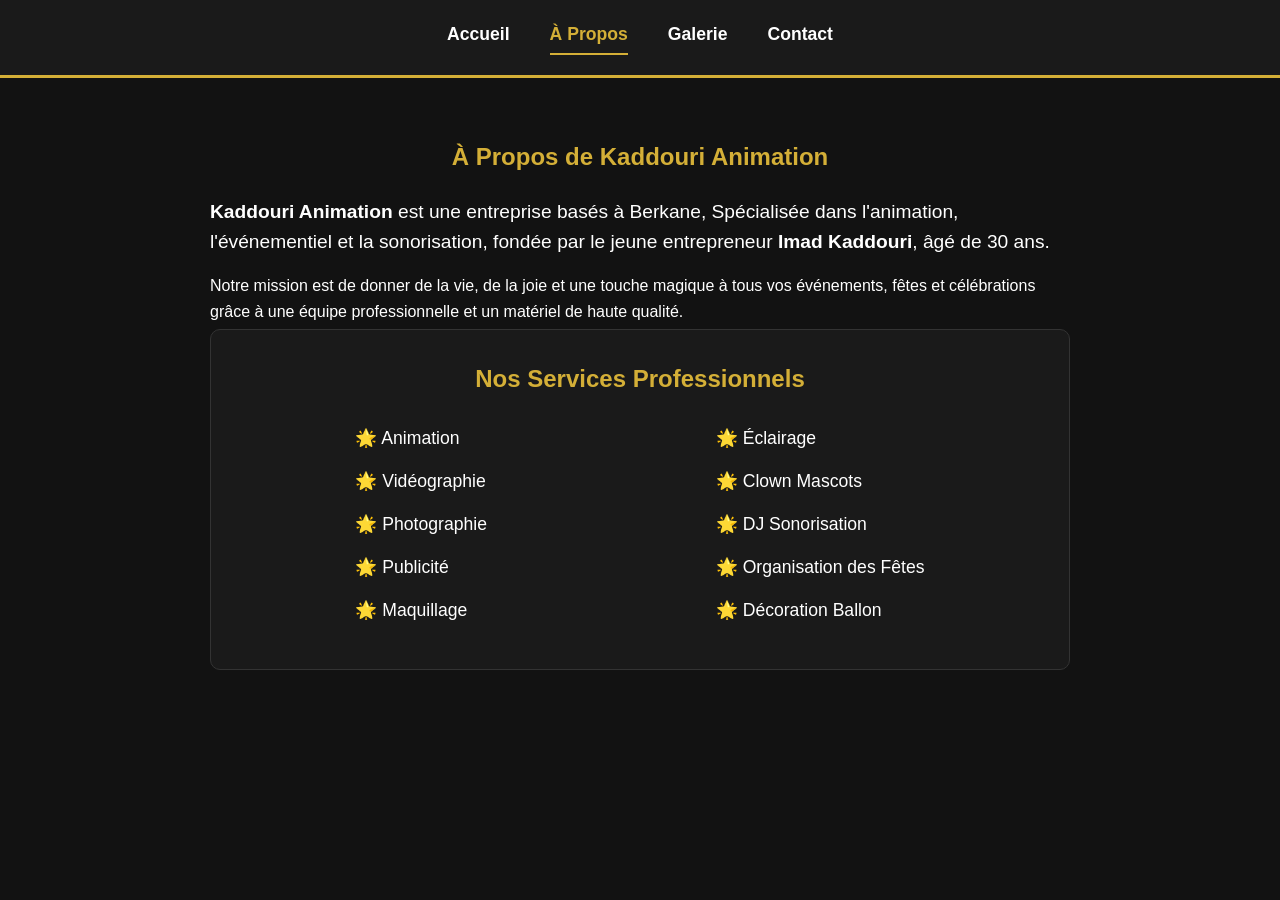
<file: about.html>
<!DOCTYPE html>
<html lang="fr">
<head>
    <meta charset="UTF-8">
    <meta name="viewport" content="width=device-width, initial-scale=1.0">
    <title>À Propos - Kaddouri Animation</title>
    <link rel="stylesheet" href="style.css">
</head>
<body>

    <nav>
        <a href="index.html">Accueil</a>
        <a href="about.html" class="active">À Propos</a>
        <a href="gallery.html">Galerie</a>
        <a href="contact.html">Contact</a>
    </nav>

    <section class="about-container">
        <div class="about-hero">
            <h1>À Propos de Kaddouri Animation</h1>
            <p class="intro-text">
                <strong>Kaddouri Animation</strong> est une entreprise basés à Berkane, Spécialisée dans l'animation, l'événementiel et la sonorisation, fondée par le jeune entrepreneur <strong>Imad Kaddouri</strong>, âgé de 30 ans. 
            </p>
            <p>
                Notre mission est de donner de la vie, de la joie et une touche magique à tous vos événements, fêtes et célébrations grâce à une équipe professionnelle et un matériel de haute qualité.
            </p>
        </div>

        <div class="services-section">
            <h2>Nos Services Professionnels</h2>
            <div class="services-grid">
                <ul>
                    <li>🌟 Animation</li>
                    <li>🌟 Vidéographie</li>
                    <li>🌟 Photographie</li>
                    <li>🌟 Publicité</li>
                    <li>🌟 Maquillage</li>
                </ul>
                <ul>
                    <li>🌟 Éclairage</li>
                    <li>🌟 Clown Mascots</li>
                    <li>🌟 DJ Sonorisation</li>
                    <li>🌟 Organisation des Fêtes</li>
                    <li>🌟 Décoration Ballon</li>
                </ul>
            </div>
        </div>
    </section>

    <script src="script.js"></script>
</body>
</html>
</file>
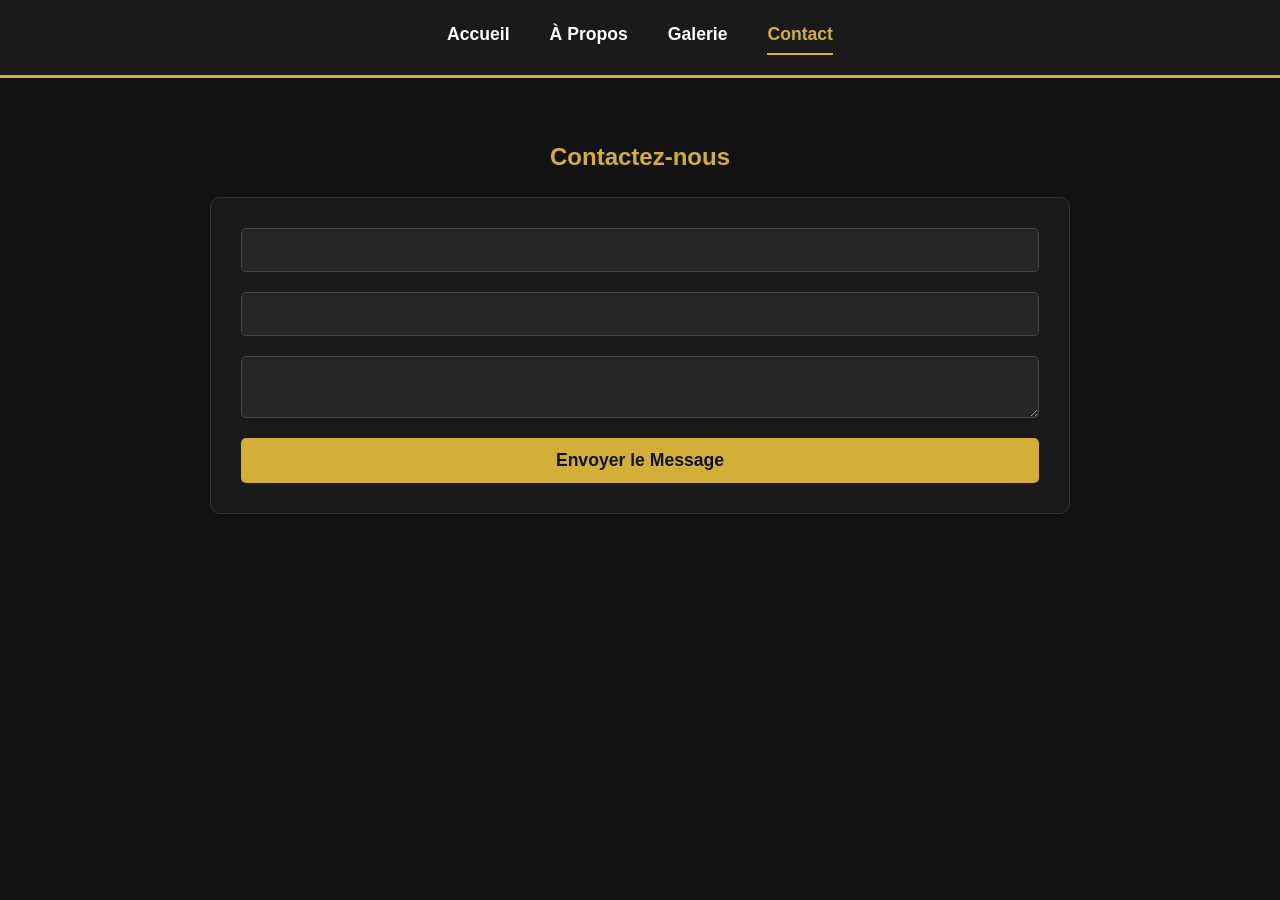
<file: contact.html>
<!DOCTYPE html>
<html lang="fr">
<head>
    <meta charset="UTF-8">
    <meta name="viewport" content="width=device-width, initial-scale=1.0">
    <title>Contact - Kaddouri Animation</title>
    <link rel="stylesheet" href="style.css">
</head>
<body>

    <nav>
        <a href="index.html">Accueil</a>
        <a href="about.html">À Propos</a>
        <a href="gallery.html">Galerie</a>
        <a href="contact.html" class="active">Contact</a>
    </nav>

    <section class="contact-section">
        <h1>Contactez-nous</h1>
            <form action="https://api.web3forms.com/submit" method="POST">
  <input type="hidden" name="access_key" value="f746bb44-1ad6-4334-a6cf-02983e7469b6">
  <input type="text" name="name" required>
  <input type="email" name="email" required>
  <textarea name="message" required></textarea>
  <button type="submit">Envoyer le Message</button>
</form>

    <script src="script.js"></script>
</body>
</html>
</file>
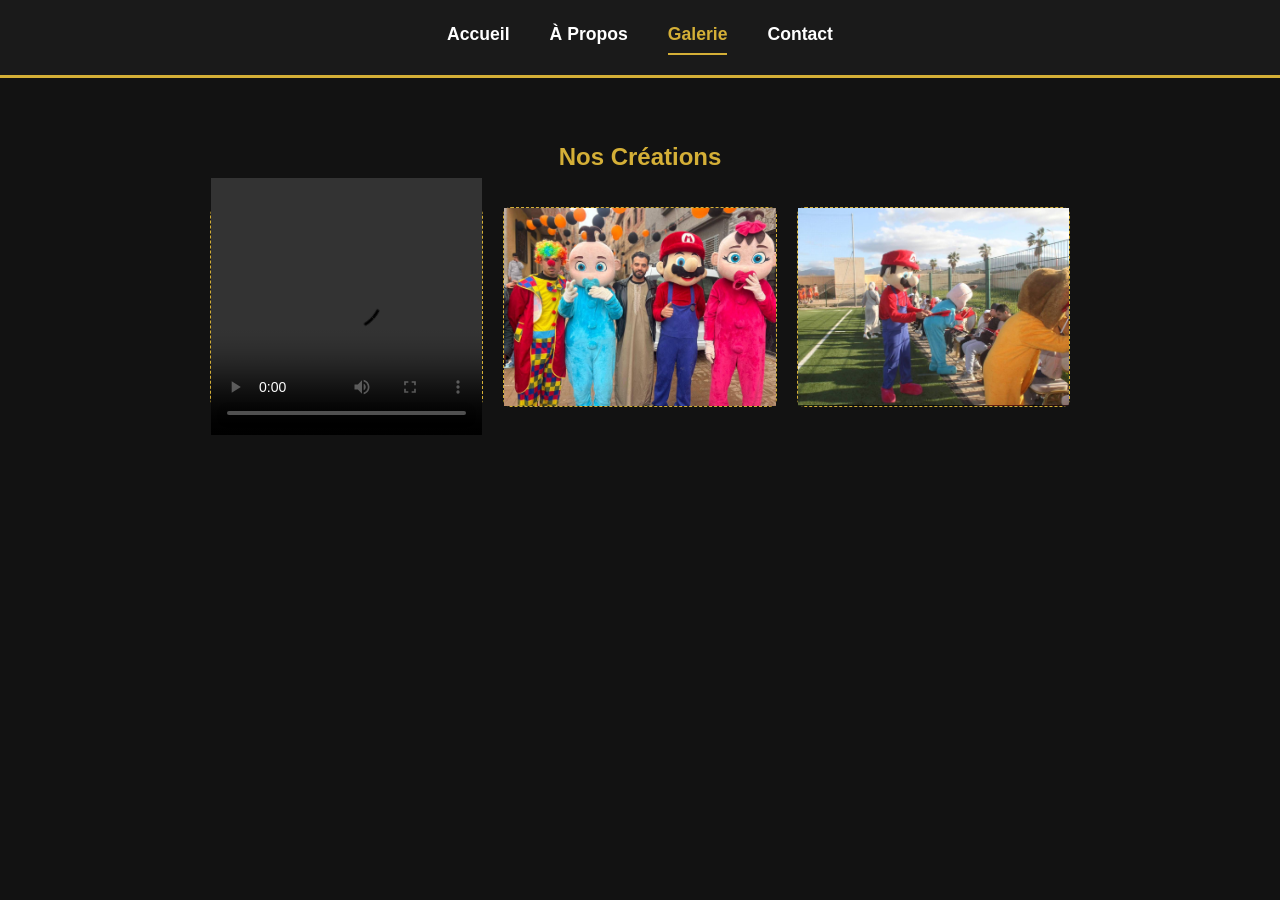
<file: gallery.html>
<!DOCTYPE html>
<html lang="fr">
<head>
    <meta charset="UTF-8">
    <meta name="viewport" content="width=device-width, initial-scale=1.0">
    <title>Galerie - Kaddouri Animation</title>
    <link rel="stylesheet" href="style.css">
</head>
<body>

    <nav>
        <a href="index.html">Accueil</a>
        <a href="about.html">À Propos</a>
        <a href="gallery.html" class="active">Galerie</a>
        <a href="contact.html">Contact</a>
    </nav>

    <section class="gallery-section">
        <h1>Nos Créations</h1>
        
        <div class="gallery-grid">
            
            <div class="gallery-item">
                <video controls style="width: 100%; height: 130%; object-fit: cover;">
                    <source src="video.mp4" type="video/mp4">
                    Votre navigateur ne prend pas en charge la vidéo.
                </video>
            </div>

            <div class="gallery-item">
                <img src="photo1.jpeg" alt="Mascottes Kaddouri Animation" style="width: 100%; height: 100%; object-fit: cover;">
            </div>

            <div class="gallery-item">
                <img src="photo2.jpeg" alt="Evenement Kaddouri Animation" style="width: 100%; height: 100%; object-fit: cover;">
            </div>

        </div>
    </section>

    <script src="script.js"></script>
</body>
</html>
</file>
<file: style.css>
/* --- 1. Reset w Fonts --- */
* {
    margin: 0;
    padding: 0;
    box-sizing: border-box;
    font-family: 'Segoe UI', Tahoma, Geneva, Verdana, sans-serif;
}

body {
    background-color: #121212; /* K7al ghamiq bhal l-affiche */
    color: #ffffff;
    line-height: 1.6;
}

/* --- 2. Navigation Menu --- */
nav {
    background-color: #1a1a1a;
    display: flex;
    justify-content: center;
    padding: 20px;
    border-bottom: 3px solid #d4af37; /* Smetta d hbi f l-te7t */
    position: sticky;
    top: 0;
    z-index: 100;
}

nav a {
    color: #ffffff;
    text-decoration: none;
    font-size: 1.1rem;
    font-weight: 600;
    margin: 0 20px;
    transition: color 0.3s ease;
}

nav a:hover {
    color: #d4af37; /* Kay-rje3 dhbi melli kat-douz 3lih */
}

nav a.active {
    color: #d4af37;
    border-bottom: 2px solid #d4af37;
    padding-bottom: 5px;
}

/* --- 3. Page Accueil (Hero Section) --- */
.hero {
    min-height: 80vh;
    display: flex;
    flex-direction: column;
    justify-content: center;
    align-items: center;
    text-align: center;
    padding: 40px 20px;
    background: radial-gradient(circle, #2a2215 0%, #121212 100%); /* Radial effect bhal l-affiche */
}

.hero h1 {
    font-size: 3rem;
    color: #d4af37; /* Smiya b l-dhbi */
    margin-bottom: 20px;
    text-transform: uppercase;
    letter-spacing: 2px;
}

.hero p {
    font-size: 1.3rem;
    max-width: 600px;
    margin-bottom: 40px;
    color: #cccccc;
}

.btn {
    background-color: #d4af37;
    color: #121212;
    padding: 12px 30px;
    text-decoration: none;
    font-weight: bold;
    border-radius: 25px;
    font-size: 1.1rem;
    transition: transform 0.3s ease, background-color 0.3s ease;
}

.btn:hover {
    transform: scale(1.05);
    background-color: #f3cf55;
}

/* --- 4. Page À Propos & Container general --- */
.about-container, .gallery-section, .contact-section {
    max-width: 900px;
    margin: 60px auto;
    padding: 0 20px;
}

h1 {
    color: #d4af37;
    margin-bottom: 20px;
    text-align: center;
}

.intro-text {
    font-size: 1.2rem;
    margin-bottom: 15px;
}

/* --- 5. Services Grid (À Propos) --- */
.services-section {
    margin-top: 5px;
    background-color: #1a1a1a;
    padding: 30px;
    border-radius: 10px;
    border: 1px solid #333;
}

.services-section h2 {
    color: #d4af37;
    text-align: center;
    margin-bottom: 25px;
}

.services-grid {
    display: flex;
    justify-content: space-around;
    flex-wrap: wrap;
}

.services-grid ul {
    list-style: none;
}

.services-grid li {
    font-size: 1.1rem;
    margin-bottom: 15px;
    font-weight: 500;
}

/* --- 6. Formulaire Contact --- */
form {
    background-color: #1a1a1a;
    padding: 30px;
    border-radius: 10px;
    display: flex;
    flex-direction: column;
    border: 1px solid #333;
}

form label {
    margin-bottom: 8px;
    color: #d4af37;
    font-weight: bold;
}

form input, form textarea {
    background-color: #262626;
    border: 1px solid #444;
    padding: 12px;
    margin-bottom: 20px;
    color: #fff;
    border-radius: 5px;
    font-size: 1rem;
}

form input:focus, form textarea:focus {
    outline: none;
    border-color: #d4af37;
}

form button {
    background-color: #d4af37;
    color: #121212;
    padding: 12px;
    border: none;
    border-radius: 5px;
    font-size: 1.1rem;
    font-weight: bold;
    cursor: pointer;
    transition: background 0.3s;
}

form button:hover {
    background-color: #f3cf55;
}

/* --- 7. Galerie Grid --- */
.gallery-grid {
    display: grid;
    grid-template-columns: repeat(auto-fit, minmax(250px, 1fr));
    gap: 20px;
    margin-top: 30px;
}

.gallery-item {
    background-color: #1a1a1a;
    border: 1px dashed #d4af37;
    height: 200px;
    display: flex;
    justify-content: center;
    align-items: center;
    border-radius: 8px;
    color: #aaa;
}
</file>
